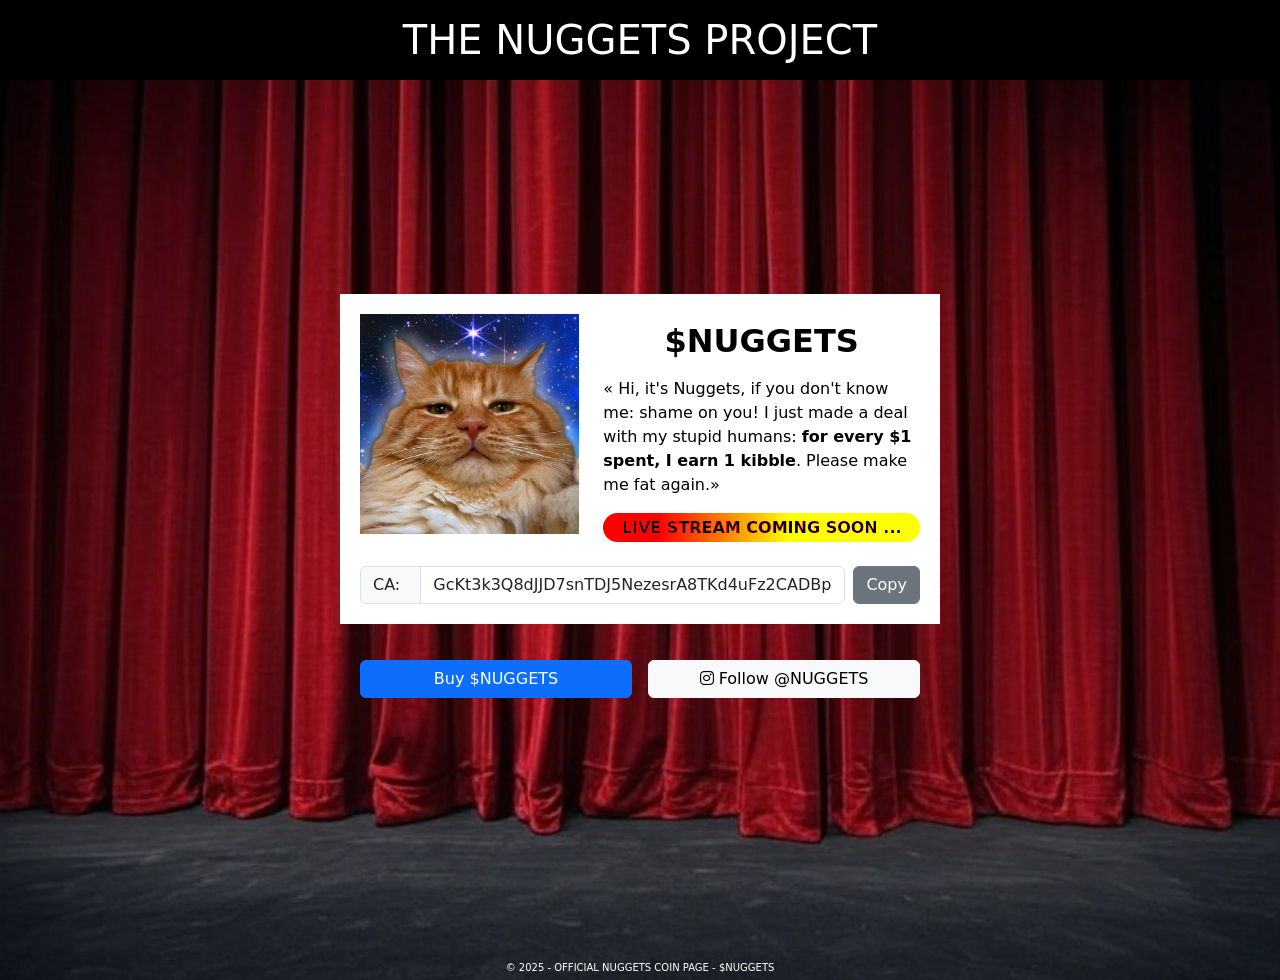
<file: index.html>
<!DOCTYPE html>
<html lang="fr">

<head>
   <meta charset="UTF-8">
   <meta name="viewport" content="width=device-width, initial-scale=1.0">
   <meta http-equiv="X-UA-Compatible" content="ie=edge">
   <title>$NUGGETS</title>

   <!-- Bootstrap CSS -->
   <link rel="stylesheet" href="https://cdn.jsdelivr.net/npm/bootstrap@5.3.2/dist/css/bootstrap.min.css">
   <link rel="stylesheet" href="https://cdnjs.cloudflare.com/ajax/libs/font-awesome/6.0.0-beta3/css/all.min.css">

   <link rel="stylesheet" href="styles.css">

   <!-- Favicon -->
   <link rel="icon" href="favicon.ico">

</head>

<body>
   <header class="text-center py-3">
      <h1 class="text-white mb-0">THE NUGGETS PROJECT</h1>
   </header>

   <main class="">
      <div class="curtain d-flex justify-content-center align-items-center">
         <div class="row justify-content-center align-items-start">
            <div class="col-12">
               <div class="content">

                  <div class="row mb-3">
                     <div class="col-md-5 col-12 text-center">
                        <img src="images/$nuggets31.png" alt="$NUGGETS MEMECOIN image" class="img-fluid">
                     </div>

                     <div class="col-md-7 col-12">
                        <h2 class="fw-bold text-center mt-2">$NUGGETS</h2>

                        <p class="my-3">
                           « Hi, it's Nuggets, if you don't know me: shame on you!
                           I just made a deal with my stupid humans: <span class="fw-bold">for every $1 spent, I
                              earn 1
                              kibble</span>.
                           Please make me fat again.»
                        </p>

                        <h4 class="rainbow-text text-center">LIVE STREAM COMING SOON ...</h4>
                     </div>
                  </div>

                  <div class="row">
                     <div class="col-12 d-flex align-items-center">
                        <!-- Label et champ de texte -->
                        <div class="input-group">
                           <div class="input-group-text">
                              <label for="text-to-copy" class="form-label me-2 mb-0">CA:</label>
                           </div>
                           <input type="text" id="ca-value" class="form-control me-2"
                              value="GcKt3k3Q8dJJD7snTDJ5NezesrA8TKd4uFz2CADBpump" readonly>
                        </div>
                        <!-- Bouton de copie -->
                        <button class="btn btn-secondary" onclick="copyCaToClipboard()">Copy</button>
                     </div>
                  </div>
               </div>
            </div>

            <div class="col-12 mt-md-3 mt-0 mb-5 ">
               <div class="content bg-transparent">
                  <div class="row text-center g-3"> <!-- Utilisation de la grille -->
                     <div class="col-md-6 col-12"> <!-- Première colonne pour le premier bouton -->
                        <a class="btn btn-primary w-100"
                           href="https://jup.ag/swap/SOL-GcKt3k3Q8dJJD7snTDJ5NezesrA8TKd4uFz2CADBpump" target="_blank"
                           rel="noopener noreferrer">Buy
                           $NUGGETS</a>
                     </div>
                     <div class="col-md-6 col-12"> <!-- Deuxième colonne pour le bouton Instagram -->
                        <a class="btn btn-light w-100" href="https://www.instagram.com/nuggets_fromtheforest/"
                           target="_blank" rel="noopener noreferrer">
                           <i class="fab fa-instagram"></i> Follow @NUGGETS
                        </a>
                     </div>
                  </div>

               </div>
            </div>
         </div>
      </div>

   </main>
   <footer class="text-center">
      <p class="mb-0">&copy; 2025 - OFFICIAL NUGGETS COIN PAGE - $NUGGETS</p>
   </footer>



   <!-- Bootstrap JavaScript -->
   <script src="https://cdn.jsdelivr.net/npm/bootstrap@5.3.2/dist/js/bootstrap.bundle.min.js"></script>
   <script src="scripts.js"></script>
</body>

</html>
</file>
<file: styles.css>
body {
   background-color: black;
   color: white;
}

.curtain {
   background-image: url('images/bg.png');
   background-size: cover;
   background-position: center;
   height: 100vh;
}

.content {
   background-color: white;
   color: black;
   padding: 20px;
   border-radius: 0px;
   max-width: 600px;
   margin: auto;
}

.with-shadow {
   -webkit-box-shadow: 10px 10px 0px 0px #000000;
   box-shadow: 10px 10px 0px 0px #000000;
}

.title {
   font-size: 1.5rem;
   font-weight: bold;
}

.btn-custom {
   background-color: black;
   color: white;
   border: 1px solid white;
   margin: 5px 0;
}

footer {
   font-size: 10px;
   font-weight: lighter;
   background-color: transparent;
   color: white;
   margin-top: -20px !important
}


@media screen and (max-width: 375px) {

   .container {
      margin-top: 1rem !important;
   }

   footer {
      margin-top: 20px !important;
   }

   .col-12 {
      margin-right: 0px !important;
   }

   .curtain {
      background-image: none;
   }
}

@keyframes rainbow {
   0% {
      background-position: 0% 50%;
   }

   50% {
      background-position: 100% 50%;
   }

   100% {
      background-position: 0% 50%;
   }
}

.rainbow-text {
   border-radius: 20px;
   padding: 5px;
   font-size: 1rem;
   font-weight: bold;
   color: black;
   background: linear-gradient(90deg, red, orange, yellow, green, blue, indigo, violet);
   background-size: 500% 500%;
   animation: rainbow 10s ease infinite;
   filter: brightness(2) saturate(3);
}
</file>
